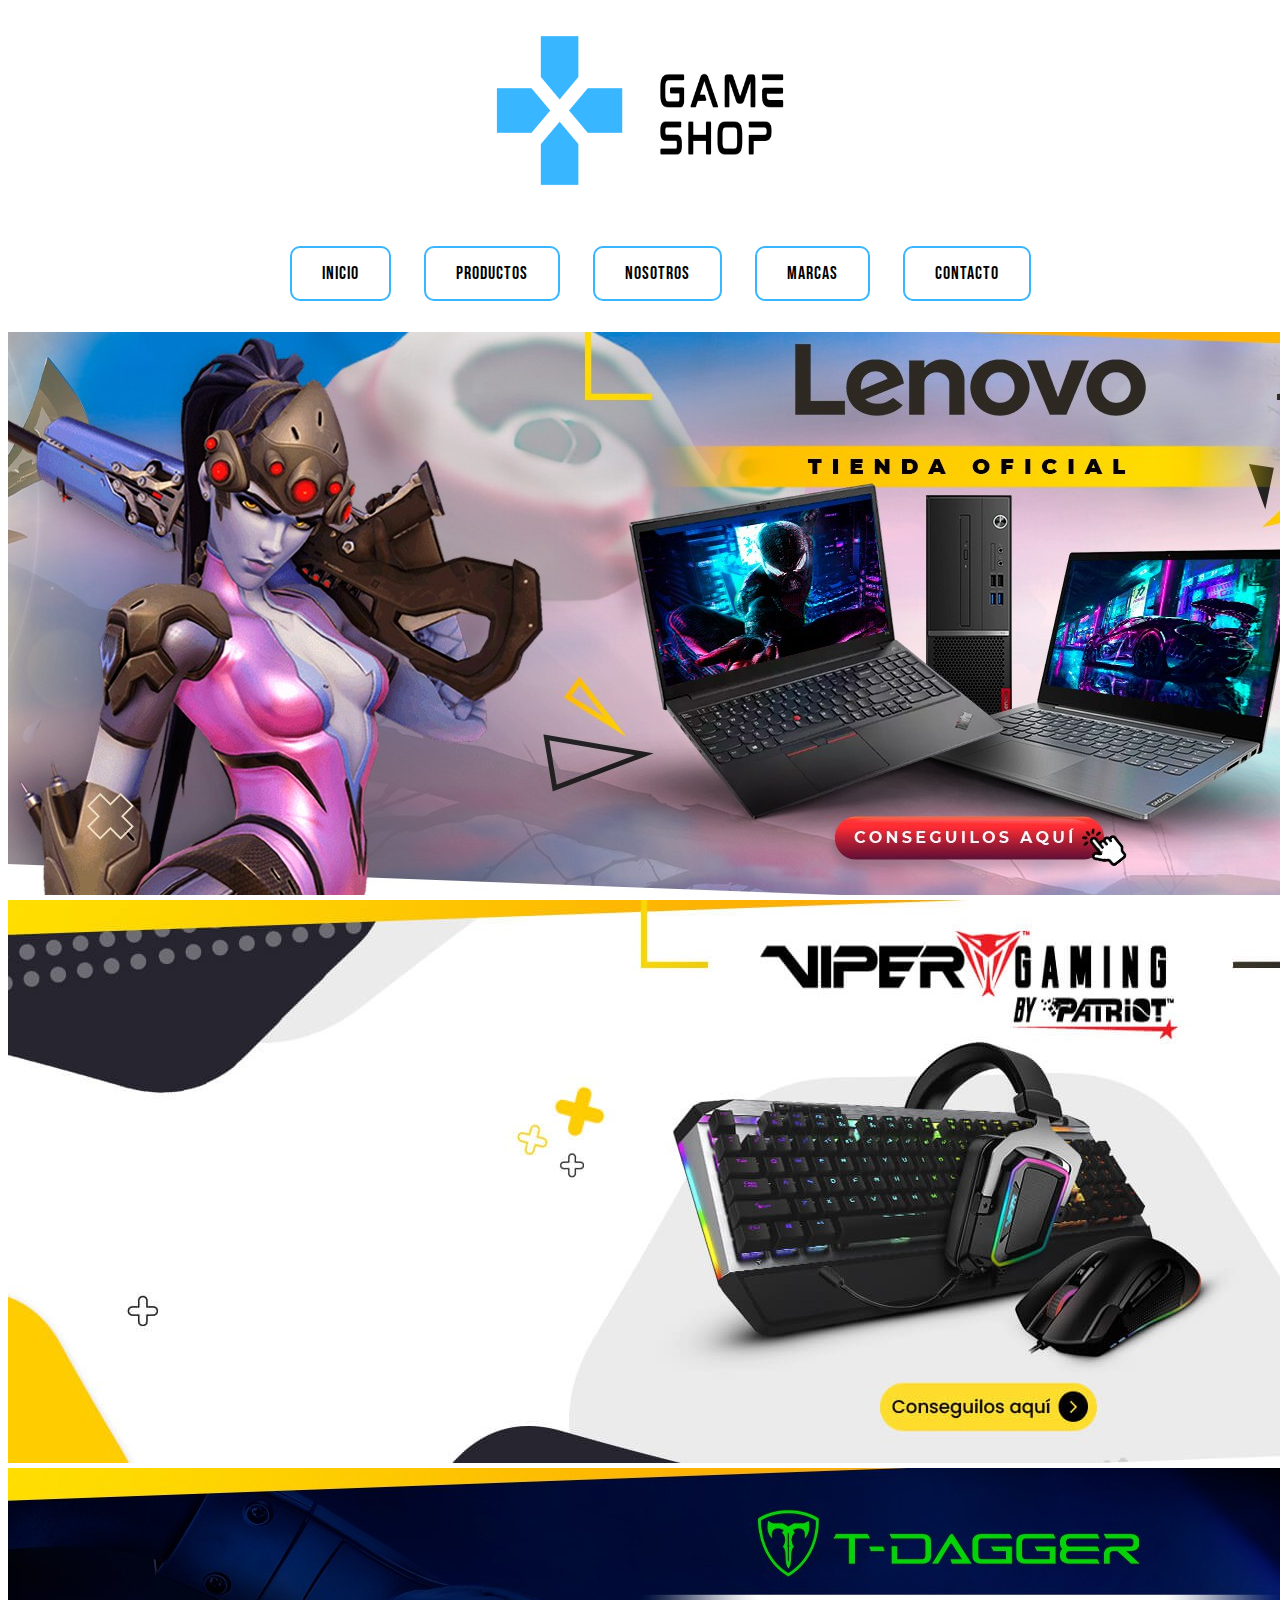
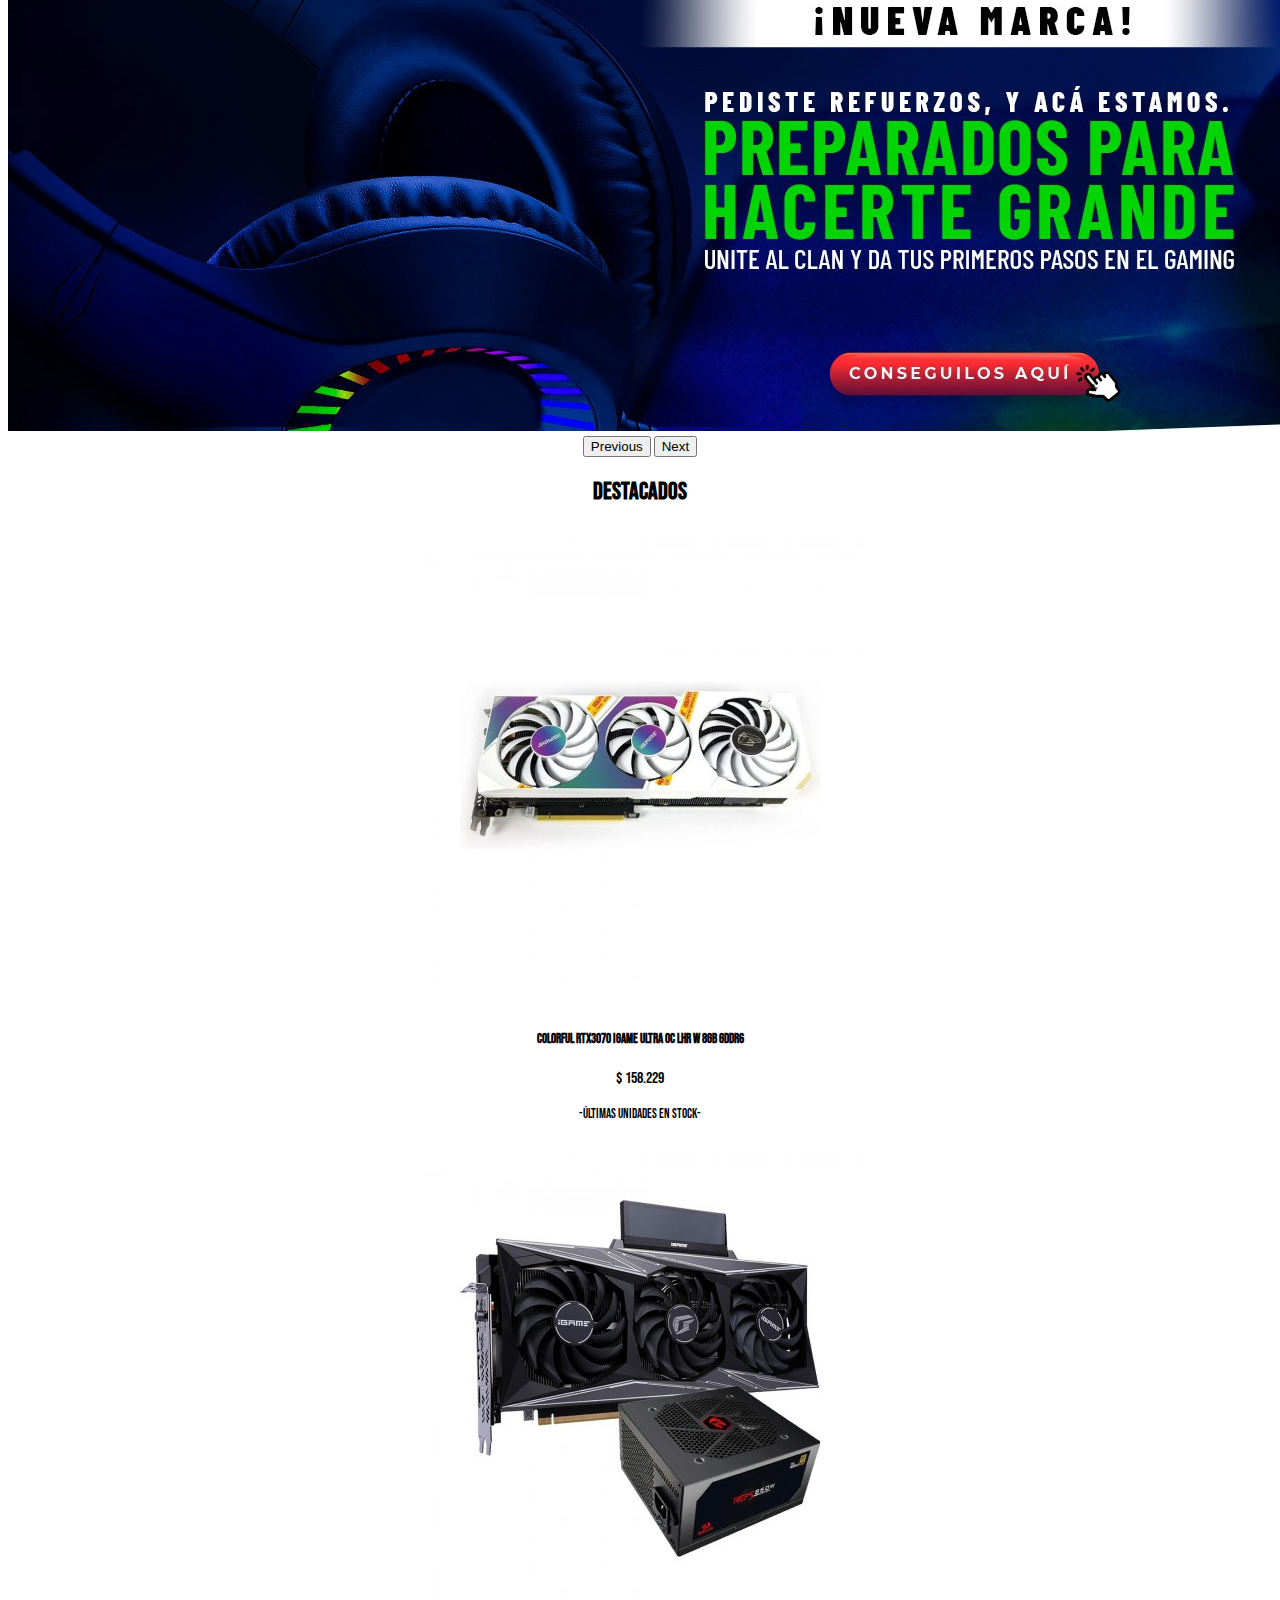
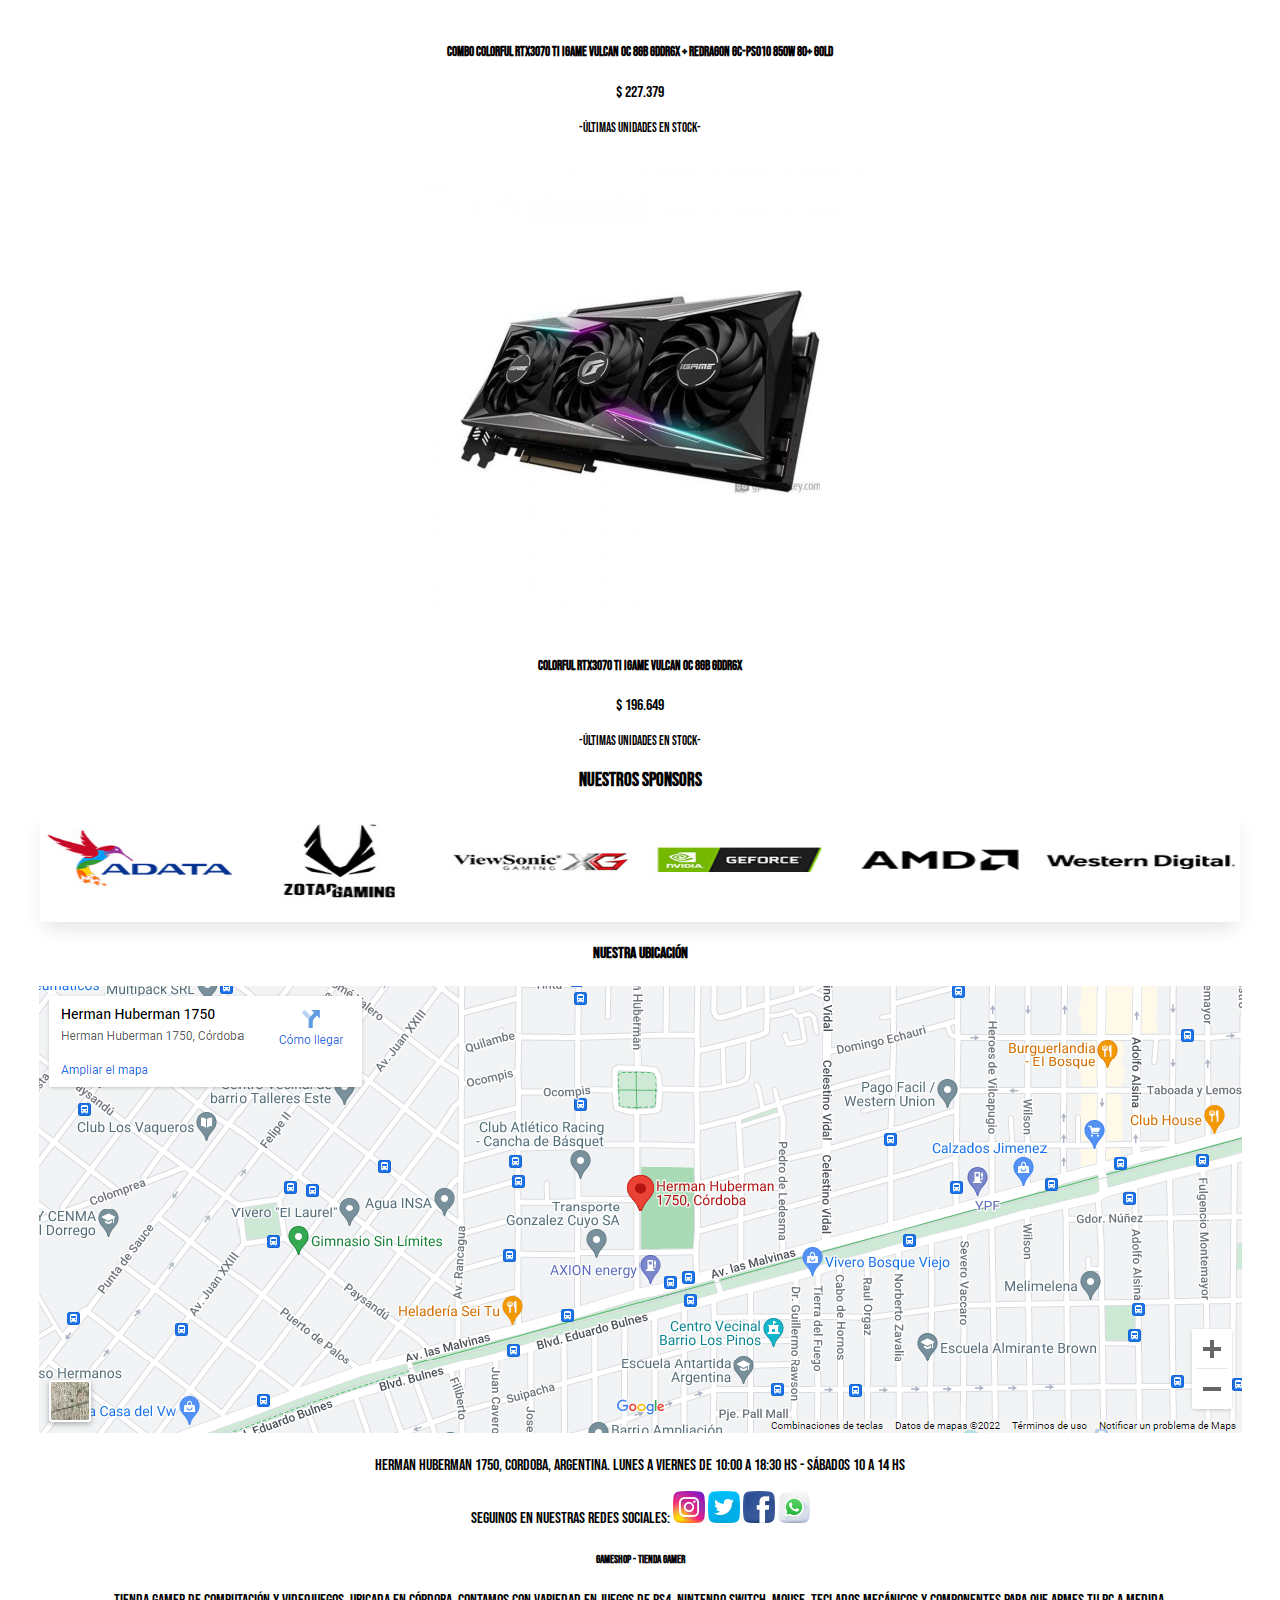
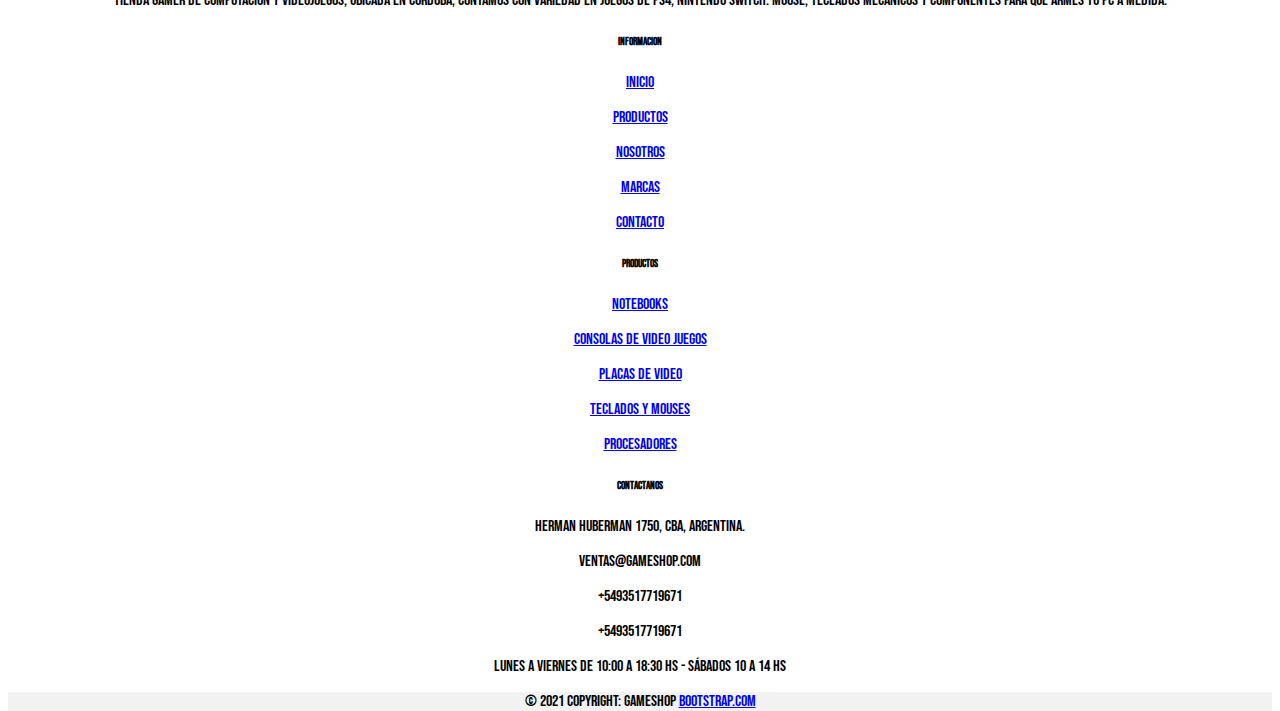
<file: index.html>
<!DOCTYPE html>
<html lang="en">

<head>
  <meta charset="UTF-8">
  <meta http-equiv="X-UA-Compatible" content="IE=edge">
  <meta name="viewport" content="width=device-width, initial-scale=1">
  <link rel="stylesheet" href="style.css">
  <link href="https://fonts.googleapis.com/css2?family=Bebas+Neue&family=Palette+Mosaic&display=swap" rel="stylesheet">
  <link href="https: //fonts.googleapis.com/css2?" family=Bebas+Neue & familia=PT+Sans+Estrecho &family=Palette+Mosaic &
    display=swap rel="stylesheet">
  <link href="https://cdn.jsdelivr.net/npm/bootstrap@5.1.3/dist/css/bootstrap.min.css" rel="stylesheet"
    integrity="sha384-1BmE4kWBq78iYhFldvKuhfTAU6auU8tT94WrHftjDbrCEXSU1oBoqyl2QvZ6jIW3" crossorigin="anonymous">
  <title>Tienda Online</title>
</head>

<body>
  <div class="container">

    <div class="box-1">
      <Header>
        <!-- Logo y nombre -->
        <img classs="logo" src="multimedia/gameshop-final.png" height="200" width="300" alt="foto">
      </Header>
    </div>

    <div class="box-2">
      <nav>
        <ul>
          <li><a href="index.html">Inicio</a></li>
          <li><a href="productos.html">Productos</a></li>
          <li><a href="nosotros.html">Nosotros</a></li>
          <li><a href="marcas.html">Marcas</a></li>
          <li><a href="contacto.html">Contacto</a></li>
        </ul>
      </nav>
    </div>

    <div class="box-3">
      <nav>
        <!-- Bootstrap- Carousel  -->
        <div id="carouselExampleControls" class="carousel slide" data-bs-ride="carousel">
          <div class="carousel-inner">
            <div class="carousel-item active">
              <img src="multimedia/inicio1.jpg" class="d-block w-500" alt="...">
            </div>
            <div class="carousel-item">
              <img src="multimedia/inicio02.jpg" class="d-block w-500" alt="...">
            </div>
            <div class="carousel-item">
              <img src="multimedia/inicio03.jpg" class="d-block w-500" alt="...">
            </div>
          </div>
          <button class="carousel-control-prev" type="button" data-bs-target="#carouselExampleControls"
            data-bs-slide="prev">
            <span class="carousel-control-prev-icon" aria-hidden="true"></span>
            <span class="visually-hidden">Previous</span>
          </button>
          <button class="carousel-control-next" type="button" data-bs-target="#carouselExampleControls"
            data-bs-slide="next">
            <span class="carousel-control-next-icon" aria-hidden="true"></span>
            <span class="visually-hidden">Next</span>
          </button>
        </div>
        <!-- Bootstrap - Carousel  -->
        <h2> DESTACADOS </h2>
        <!-- ========= Bootstrap CARD========= -->
        <div class="card-group">
          <div class="card">
            <img src="multimedia/producto1.jpg" class="card-img-top" alt="...">
            <div class="card-body">
              <h5 class="card-title">Colorful RTX3070 iGame Ultra OC LHR W 8GB GDDR6</h5>
              <p class="card-text">$ 158.229</p>
              <p class="card-text"><small class="text-muted">-Últimas unidades en stock-</small></p>
            </div>
          </div>
          <div class="card">
            <img src="multimedia/producto2.jpg" class="card-img-top" alt="...">
            <div class="card-body">
              <h5 class="card-title">Combo Colorful RTX3070 Ti iGame Vulcan OC 8GB GDDR6X + Redragon GC-PS010 850W 80+
                Gold</h5>
              <p class="card-text">$ 227.379</p>
              <p class="card-text"><small class="text-muted">-Últimas unidades en stock-</small></p>
            </div>
          </div>
          <div class="card">
            <img src="multimedia/producto3.jpg" class="card-img-top" alt="...">
            <div class="card-body">
              <h5 class="card-title">Colorful RTX3070 Ti iGame Vulcan OC 8GB GDDR6X</h5>
              <p class="card-text">$ 196.649</p>
              <p class="card-text"><small class="text-muted">-Últimas unidades en stock-</small></p>
            </div>
          </div>
        </div>
        <h3>NUESTROS SPONSORS</h3>
        <!-- ========================================== -->
        <!--Carousel en movimiento de marcas-->
        <div class="slider">
          <div class="slide-track">
            <div class="slide">
              <img src="multimedia/imagen_marca_1.jpg" height="100" width="200" alt="" />
            </div>
            <div class="slide">
              <img src="multimedia/imagen_marca_2.jpg" height="100" width="200" alt="" />
            </div>
            <div class="slide">
              <img src="multimedia/imagen_marca_3.jpg" height="100" width="200" alt="" />
            </div>
            <div class="slide">
              <img src="multimedia/imagen_marca_4.jpg" height="100" width="200" alt="" />
            </div>
            <div class="slide">
              <img src="multimedia/imagen_marca_5.jpg" height="100" width="200" alt="" />
            </div>
            <div class="slide">
              <img src="multimedia/imagen_marca_6.jpg" height="100" width="200" alt="" />
            </div>
            <div class="slide">
              <img src="multimedia/imagen_marca_7.jpg" height="100" width="200" alt="" />
            </div>
            <div class="slide">
              <img src="multimedia/imagen_marca_8.jpg" height="100" width="200" alt="" />
            </div>
            <div class="slide">
              <img src="multimedia/imagen_marca_9.jpg" height="100" width="200" alt="" />
            </div>
            <div class="slide">
              <img src="multimedia/imagen_marca_10.jpg" height="100" width="200" alt="" />
            </div>
            <div class="slide">
              <img src="multimedia/imagen_marca_11.jpg" height="100" width="200" alt="" />
            </div>
            <div class="slide">
              <img src="multimedia/imagen_marca_12.jpg" height="100" width="200" alt="" />
            </div>
            <div class="slide">
              <img src="multimedia/imagen_marca_13.jpg" height="100" width="200" alt="" />
            </div>
            <div class="slide">
              <img src="multimedia/imagen_marca_14.jpg" height="100" width="200" alt="" />
            </div>
          </div>
        </div>
        <h4>NUESTRA UBICACIÓN</h4>
        <div class=".ubicacion">
          <img src="multimedia/ubicacion.png" alt="foto">
        </div>
        <p>Herman Huberman 1750, Cordoba, Argentina. Lunes a viernes de 10:00 a 18:30 hs - Sábados 10 a 14 hs</p>
      </nav>
      <!-- ========================================== -->
      <div>
        <!-- Bootstrap - Footer -->
        <footer class="text-center text-lg-start bg-light text-muted">
          <!-- Section: Social media -->
          <section class="d-flex justify-content-center justify-content-lg-between p-4 border-bottom">
            <!-- Left -->
            <div class="me-5 d-none d-lg-block">
              <span>Seguinos en nuestras redes sociales:</span>
              <img src="multimedia/instagram2.png" alt="foto">
              <img src="multimedia/gorjeo.png" alt="foto">
              <img src="multimedia/facebook.png" alt="foto">
              <img src="multimedia/whatsapp.png" alt="foto">
            </div>
            <!-- Left -->
            <!-- Right -->
            <div>
              <a href="" class="me-4 text-reset">
                <i class="fab fa-facebook-f"></i>
              </a>
              <a href="" class="me-4 text-reset">
                <i class="fab fa-twitter"></i>
              </a>
              <a href="" class="me-4 text-reset">
                <i class="fab fa-google"></i>
              </a>
              <a href="" class="me-4 text-reset">
                <i class="fab fa-instagram"></i>
              </a>
              <a href="" class="me-4 text-reset">
                <i class="fab fa-linkedin"></i>
              </a>
              <a href="" class="me-4 text-reset">
                <i class="fab fa-github"></i>
              </a>
            </div>
            <!-- Right -->
          </section>
          <!-- Section: Social media -->

          <!-- Section: Links  -->
          <section class="">
            <div class="container text-center text-md-start mt-5">
              <!-- Grid row -->
              <div class="row mt-3">
                <!-- Grid column -->
                <div class="col-md-3 col-lg-4 col-xl-3 mx-auto mb-4">
                  <!-- Content -->
                  <h6 class="text-uppercase fw-bold mb-4">
                    <i class="fas fa-gem me-3"></i>GAMESHOP - TIENDA GAMER
                  </h6>
                  <p>
                    Tienda Gamer de computación y videojuegos, ubicada en Córdoba, contamos con variedad en juegos de
                    Ps4, Nintendo Switch.
                    Mouse, teclados mecánicos y componentes para que armes tu Pc a medida.
                  </p>
                </div>
                <!-- Grid column -->

                <!-- Grid column -->
                <div class="col-md-2 col-lg-2 col-xl-2 mx-auto mb-4">
                  <!-- Links -->
                  <h6 class="text-uppercase fw-bold mb-4">
                    INFORMACION
                  </h6>
                  <p>
                    <a href="#!" class="text-reset">Inicio</a>
                  </p>
                  <p>
                    <a href="#!" class="text-reset">Productos</a>
                  </p>
                  <p>
                    <a href="#!" class="text-reset">Nosotros</a>
                  </p>
                  <p>
                    <a href="#!" class="text-reset">Marcas</a>
                  </p>
                  <p>
                    <a href="#!" class="text-reset">Contacto</a>
                  </p>
                </div>
                <!-- Grid column -->

                <!-- Grid column -->
                <div class="col-md-3 col-lg-2 col-xl-2 mx-auto mb-4">
                  <!-- Links -->
                  <h6 class="text-uppercase fw-bold mb-4">
                    PRODUCTOS
                  </h6>
                  <p>
                    <a href="#!" class="text-reset">Notebooks</a>
                  </p>
                  <p>
                    <a href="#!" class="text-reset">Consolas de Video Juegos</a>
                  </p>
                  <p>
                    <a href="#!" class="text-reset">Placas de Video</a>
                  </p>
                  <p>
                    <a href="#!" class="text-reset">Teclados y Mouses</a>
                  </p>
                  <p>
                    <a href="#!" class="text-reset">Procesadores</a>
                  </p>
                </div>
                <!-- Grid column -->

                <!-- Grid column -->
                <div class="col-md-4 col-lg-3 col-xl-3 mx-auto mb-md-0 mb-4">
                  <!-- Links -->
                  <h6 class="text-uppercase fw-bold mb-4">
                    Contactanos
                  </h6>
                  <p><i class="fas fa-home me-3"></i> Herman Huberman 1750, cba, Argentina.</p>
                  <p>
                    <i class="fas fa-envelope me-3"></i>
                    ventas@gameshop.com
                  </p>
                  <p><i class="fas fa-phone me-3"></i> +5493517719671</p>
                  <p><i class="fas fa-print me-3"></i> +5493517719671</p>
                  <p><i class="fas fa-print me-3"></i> Lunes a viernes de 10:00 a 18:30 hs - Sábados 10 a 14 hs</p>
                </div>
                <!-- Grid column -->
              </div>
              <!-- Grid row -->
            </div>
          </section>
          <!-- Section: Links  -->

          <!-- Copyright -->
          <div class="text-center p-4" style="background-color: rgba(0, 0, 0, 0.05);">
            © 2021 Copyright: GameShop
            <a class="text-reset fw-bold" href="https://mdbootstrap.com/">Bootstrap.com</a>
          </div>
          <!-- Copyright -->
        </footer>
        <!-- Bootstrap - Footer -->
      </div>
    </div>



    <script src="https://cdn.jsdelivr.net/npm/bootstrap@5.1.3/dist/js/bootstrap.bundle.min.js"
      integrity="sha384-ka7Sk0Gln4gmtz2MlQnikT1wXgYsOg+OMhuP+IlRH9sENBO0LRn5q+8nbTov4+1p"
      crossorigin="anonymous"></script>
</body>

</html>
</file>
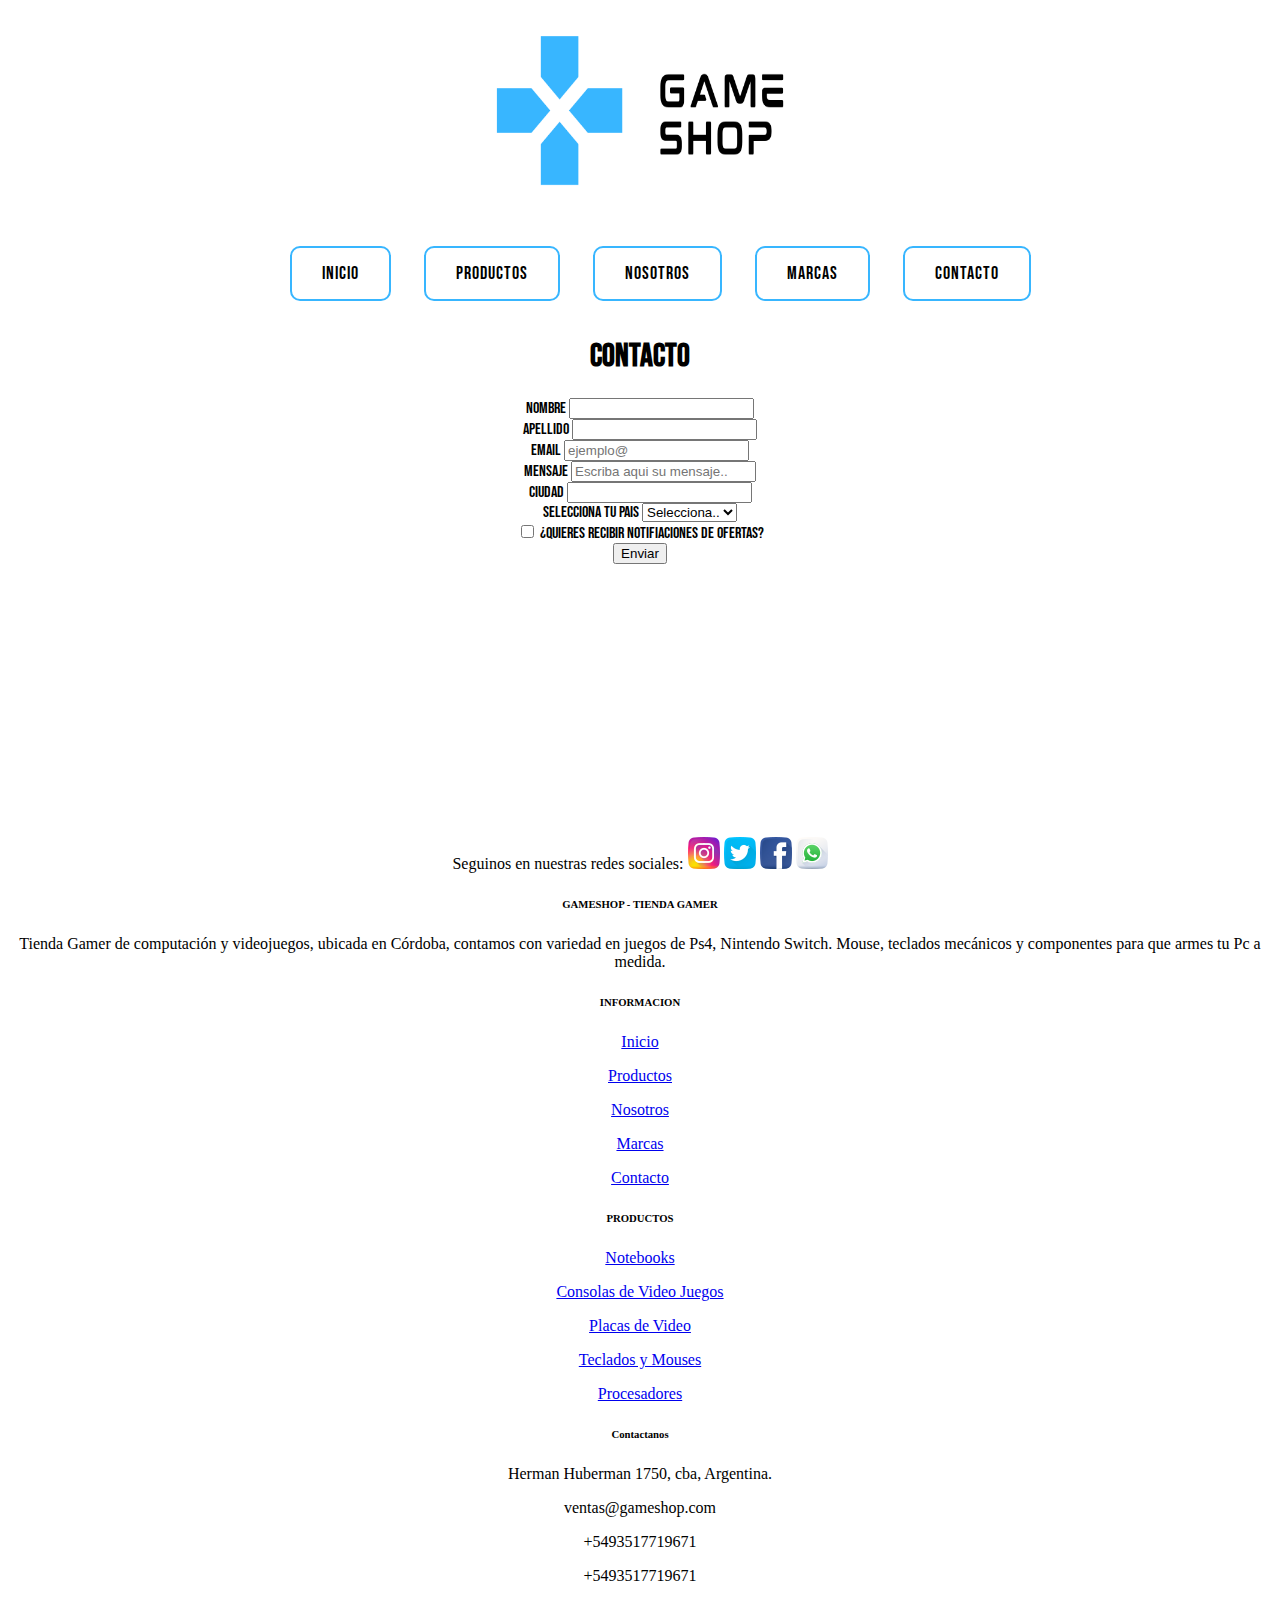
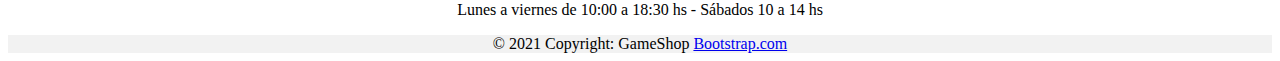
<file: contacto.html>
<!DOCTYPE html>
<html lang="en">

<head>
  <meta charset="UTF-8">
  <meta http-equiv="X-UA-Compatible" content="IE=edge">
  <meta name="viewport" content="width=device-width, initial-scale=1">
  <link rel="stylesheet" href="style.css">
  <link href="https://fonts.googleapis.com/css2?family=Bebas+Neue&family=Palette+Mosaic&display=swap" rel="stylesheet">
  <link href="https: //fonts.googleapis.com/css2?" family=Bebas+Neue & familia=PT+Sans+Estrecho &family=Palette+Mosaic &
    display=swap rel="stylesheet">
  <link href="https://cdn.jsdelivr.net/npm/bootstrap@5.1.3/dist/css/bootstrap.min.css" rel="stylesheet"
    integrity="sha384-1BmE4kWBq78iYhFldvKuhfTAU6auU8tT94WrHftjDbrCEXSU1oBoqyl2QvZ6jIW3" crossorigin="anonymous">
  <title>Tienda Online</title>
</head>

<body>
  <div class="container">

    <div class="box-1">
      <Header>
        <!-- Logo y nombre -->
        <img classs="logo" src="multimedia/gameshop-final.png" height="200" width="300" alt="foto">
      </Header>
    </div>

    <div class="box-2">
      <Nav>
        <ul>
          <li><a href="index.html">Inicio</a></li>
          <li><a href="productos.html">Productos</a></li>
          <li><a href="nosotros.html">Nosotros</a></li>
          <li><a href="marcas.html">Marcas</a></li>
          <li><a href="contacto.html">Contacto</a></li>
        </ul>
      </Nav>
    </div>

    <div class="box-3">
      <h1>Contacto</h1>
      <Main>
        <!-- ========= Boostrap formulario========= -->
        <form class="row g-3">
          <div class="col-md-6">
            <label for="inputEmail4" class="form-label">Nombre</label>
            <input type="text" class="form-control" id="inputEmail4">
          </div>
          <div class="col-md-6">
            <label for="inputPassword4" class="form-label">Apellido</label>
            <input type="text" class="form-control" id="inputPassword4">
          </div>
          <div class="col-12">
            <label for="inputAddress" class="form-label">Email</label>
            <input type="text" class="form-control" id="inputAddress" placeholder="ejemplo@">
          </div>
          <div class="col-12">
            <label for="inputAddress2" class="form-label">Mensaje</label>
            <input type="text" class="form-control" id="inputAddress2" placeholder="Escriba aqui su mensaje..">
          </div>
          <div class="col-md-6">
            <label for="inputCity" class="form-label">Ciudad</label>
            <input type="text" class="form-control" id="inputCity">
          </div>
          <div class="col-md-4">
            <label for="inputState" class="form-label">Selecciona tu pais</label>
            <select id="inputState" class="form-select">
              <option selected>Selecciona..</option>
              <option>Argentina</option>
              <option>Chile</option>
              <option>Uruguay</option>
              <option>Peru</option>
              <option>Paraguay</option>
            </select>
          </div>
          <div class="col-md-2">
            <!-- <textarea name="test" cols="10" rows="10" placeholder="Escriba aqui su mensaje"></textarea> -->
          </div>
          <div class="col-12">
            <div class="form-check">
              <input class="form-check-input" type="checkbox" id="gridCheck">
              <label class="form-check-label" for="gridCheck">
                ¿Quieres recibir notifiaciones de ofertas?
              </label>
            </div>
          </div>
          <div class="col-12">
            <button type="submit" class="btn btn-primary">Enviar</button>
          </div>
        </form>
    </div>
  </div>
  </Main>
  <!-- ========= Boostrap formulario========= -->

  <div>
    <!-- Bootstrap - Footer -->
    <footer class="text-center text-lg-start bg-light text-muted">
      <!-- Section: Social media -->
      <section class="d-flex justify-content-center justify-content-lg-between p-4 border-bottom">
        <!-- Left -->
        <div class="me-5 d-none d-lg-block">
          <span>Seguinos en nuestras redes sociales:</span>
          <img src="multimedia/instagram2.png" alt="foto">
          <img src="multimedia/gorjeo.png" alt="foto">
          <img src="multimedia/facebook.png" alt="foto">
          <img src="multimedia/whatsapp.png" alt="foto">
        </div>
        <!-- Left -->

        <!-- Right -->
        <div>
          <a href="" class="me-4 text-reset">
            <i class="fab fa-facebook-f"></i>
          </a>
          <a href="" class="me-4 text-reset">
            <i class="fab fa-twitter"></i>
          </a>
          <a href="" class="me-4 text-reset">
            <i class="fab fa-google"></i>
          </a>
          <a href="" class="me-4 text-reset">
            <i class="fab fa-instagram"></i>
          </a>
          <a href="" class="me-4 text-reset">
            <i class="fab fa-linkedin"></i>
          </a>
          <a href="" class="me-4 text-reset">
            <i class="fab fa-github"></i>
          </a>
        </div>
        <!-- Right -->
      </section>
      <!-- Section: Social media -->

      <!-- Section: Links  -->
      <section class="">
        <div class="container text-center text-md-start mt-5">
          <!-- Grid row -->
          <div class="row mt-3">
            <!-- Grid column -->
            <div class="col-md-3 col-lg-4 col-xl-3 mx-auto mb-4">
              <!-- Content -->
              <h6 class="text-uppercase fw-bold mb-4">
                <i class="fas fa-gem me-3"></i>GAMESHOP - TIENDA GAMER
              </h6>
              <p>
                Tienda Gamer de computación y videojuegos, ubicada en Córdoba, contamos con variedad en juegos de
                Ps4, Nintendo Switch.
                Mouse, teclados mecánicos y componentes para que armes tu Pc a medida.
              </p>
            </div>
            <!-- Grid column -->

            <!-- Grid column -->
            <div class="col-md-2 col-lg-2 col-xl-2 mx-auto mb-4">
              <!-- Links -->
              <h6 class="text-uppercase fw-bold mb-4">
                INFORMACION
              </h6>
              <p>
                <a href="#!" class="text-reset">Inicio</a>
              </p>
              <p>
                <a href="#!" class="text-reset">Productos</a>
              </p>
              <p>
                <a href="#!" class="text-reset">Nosotros</a>
              </p>
              <p>
                <a href="#!" class="text-reset">Marcas</a>
              </p>
              <p>
                <a href="#!" class="text-reset">Contacto</a>
              </p>
            </div>
            <!-- Grid column -->

            <!-- Grid column -->
            <div class="col-md-3 col-lg-2 col-xl-2 mx-auto mb-4">
              <!-- Links -->
              <h6 class="text-uppercase fw-bold mb-4">
                PRODUCTOS
              </h6>
              <p>
                <a href="#!" class="text-reset">Notebooks</a>
              </p>
              <p>
                <a href="#!" class="text-reset">Consolas de Video Juegos</a>
              </p>
              <p>
                <a href="#!" class="text-reset">Placas de Video</a>
              </p>
              <p>
                <a href="#!" class="text-reset">Teclados y Mouses</a>
              </p>
              <p>
                <a href="#!" class="text-reset">Procesadores</a>
              </p>
            </div>
            <!-- Grid column -->

            <!-- Grid column -->
            <div class="col-md-4 col-lg-3 col-xl-3 mx-auto mb-md-0 mb-4">
              <!-- Links -->
              <h6 class="text-uppercase fw-bold mb-4">
                Contactanos
              </h6>
              <p><i class="fas fa-home me-3"></i> Herman Huberman 1750, cba, Argentina.</p>
              <p>
                <i class="fas fa-envelope me-3"></i>
                ventas@gameshop.com
              </p>
              <p><i class="fas fa-phone me-3"></i> +5493517719671</p>
              <p><i class="fas fa-print me-3"></i> +5493517719671</p>
              <p><i class="fas fa-print me-3"></i> Lunes a viernes de 10:00 a 18:30 hs - Sábados 10 a 14 hs</p>
            </div>
            <!-- Grid column -->
          </div>
          <!-- Grid row -->
        </div>
      </section>
      <!-- Section: Links  -->

      <!-- Copyright -->
      <div class="text-center p-4" style="background-color: rgba(0, 0, 0, 0.05);">
        © 2021 Copyright: GameShop
        <a class="text-reset fw-bold" href="https://mdbootstrap.com/">Bootstrap.com</a>
      </div>
      <!-- Copyright -->
    </footer>
    <!-- Bootstrap - Footer -->
  </div>
  </div>





  <script src="https://cdn.jsdelivr.net/npm/bootstrap@5.1.3/dist/js/bootstrap.bundle.min.js"
    integrity="sha384-ka7Sk0Gln4gmtz2MlQnikT1wXgYsOg+OMhuP+IlRH9sENBO0LRn5q+8nbTov4+1p"
    crossorigin="anonymous"></script>
</body>

</html>
</file>
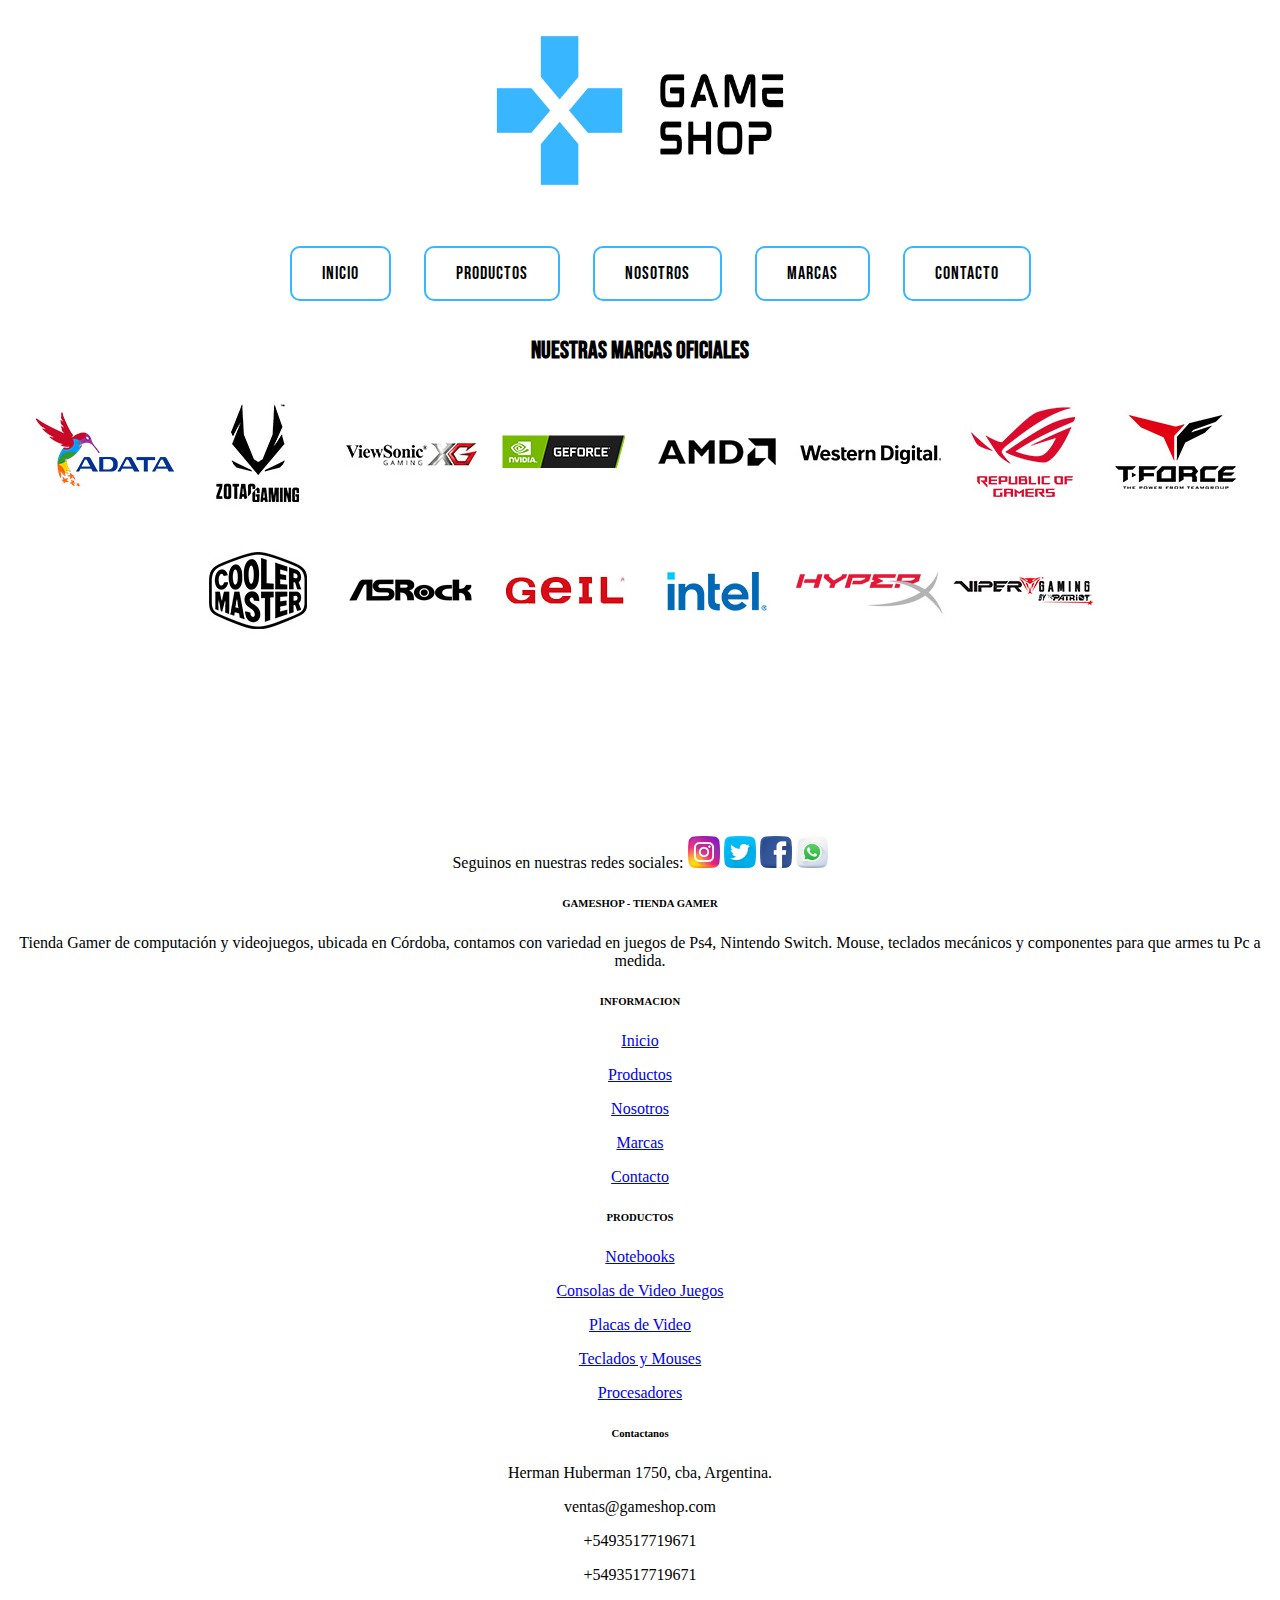
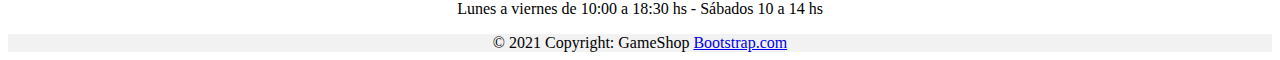
<file: marcas.html>
<!DOCTYPE html>
<html lang="en">

<head>
  <meta charset="UTF-8">
  <meta http-equiv="X-UA-Compatible" content="IE=edge">
  <meta name="viewport" content="width=device-width, initial-scale=1">
  <link rel="stylesheet" href="style.css">
  <link href="https://fonts.googleapis.com/css2?family=Bebas+Neue&family=Palette+Mosaic&display=swap" rel="stylesheet">
  <link href="https: //fonts.googleapis.com/css2?" family=Bebas+Neue & familia=PT+Sans+Estrecho &family=Palette+Mosaic &
    display=swap rel="stylesheet">
  <link href="https://cdn.jsdelivr.net/npm/bootstrap@5.1.3/dist/css/bootstrap.min.css" rel="stylesheet"
    integrity="sha384-1BmE4kWBq78iYhFldvKuhfTAU6auU8tT94WrHftjDbrCEXSU1oBoqyl2QvZ6jIW3" crossorigin="anonymous">
  <title>Tienda Online</title>
</head>

<body>
  <div class="container">

    <div class="box-1">
      <Header>
        <!-- Logo y nombre -->
        <img classs="logo" src="multimedia/gameshop-final.png" height="200" width="300" alt="foto">
      </Header>
    </div>

    <div class="box-2">
      <Nav>
        <ul>
          <li><a href="index.html">Inicio</a></li>
          <li><a href="productos.html">Productos</a></li>
          <li><a href="nosotros.html">Nosotros</a></li>
          <li><a href="marcas.html">Marcas</a></li>
          <li><a href="contacto.html">Contacto</a></li>
        </ul>
      </Nav>
    </div>

    <div class="box-3">
      <Main>
        <h2>NUESTRAS MARCAS OFICIALES</h2>
        <img src="multimedia/imagen_marca_1.jpg" alt="foto">
        <img src="multimedia/imagen_marca_2.jpg" alt="foto">
        <img src="multimedia/imagen_marca_3.jpg" alt="foto">
        <img src="multimedia/imagen_marca_4.jpg" alt="foto">
        <img src="multimedia/imagen_marca_5.jpg" alt="foto">
        <img src="multimedia/imagen_marca_6.jpg" alt="foto">
        <img src="multimedia/imagen_marca_7.jpg" alt="foto">
        <img src="multimedia/imagen_marca_8.jpg" alt="foto">
        <img src="multimedia/imagen_marca_9.jpg" alt="foto">
        <img src="multimedia/imagen_marca_10.jpg" alt="foto">
        <img src="multimedia/imagen_marca_11.jpg" alt="foto">
        <img src="multimedia/imagen_marca_12.jpg" alt="foto">
        <img src="multimedia/imagen_marca_13.jpg" alt="foto">
        <img src="multimedia/imagen_marca_14.jpg" alt="foto">
      </Main>
    </div>

    <div>
      <!-- Bootstrap - Footer -->
      <footer class="text-center text-lg-start bg-light text-muted">
        <!-- Section: Social media -->
        <section class="d-flex justify-content-center justify-content-lg-between p-4 border-bottom">
          <!-- Left -->
          <div class="me-5 d-none d-lg-block">
            <span>Seguinos en nuestras redes sociales:</span>
            <img src="multimedia/instagram2.png" alt="foto">
            <img src="multimedia/gorjeo.png" alt="foto">
            <img src="multimedia/facebook.png" alt="foto">
            <img src="multimedia/whatsapp.png" alt="foto">
          </div>
          <!-- Left -->

          <!-- Right -->
          <div>
            <a href="" class="me-4 text-reset">
              <i class="fab fa-facebook-f"></i>
            </a>
            <a href="" class="me-4 text-reset">
              <i class="fab fa-twitter"></i>
            </a>
            <a href="" class="me-4 text-reset">
              <i class="fab fa-google"></i>
            </a>
            <a href="" class="me-4 text-reset">
              <i class="fab fa-instagram"></i>
            </a>
            <a href="" class="me-4 text-reset">
              <i class="fab fa-linkedin"></i>
            </a>
            <a href="" class="me-4 text-reset">
              <i class="fab fa-github"></i>
            </a>
          </div>
          <!-- Right -->
        </section>
        <!-- Section: Social media -->

        <!-- Section: Links  -->
        <section class="">
          <div class="container text-center text-md-start mt-5">
            <!-- Grid row -->
            <div class="row mt-3">
              <!-- Grid column -->
              <div class="col-md-3 col-lg-4 col-xl-3 mx-auto mb-4">
                <!-- Content -->
                <h6 class="text-uppercase fw-bold mb-4">
                  <i class="fas fa-gem me-3"></i>GAMESHOP - TIENDA GAMER
                </h6>
                <p>
                  Tienda Gamer de computación y videojuegos, ubicada en Córdoba, contamos con variedad en juegos de
                  Ps4, Nintendo Switch.
                  Mouse, teclados mecánicos y componentes para que armes tu Pc a medida.
                </p>
              </div>
              <!-- Grid column -->

              <!-- Grid column -->
              <div class="col-md-2 col-lg-2 col-xl-2 mx-auto mb-4">
                <!-- Links -->
                <h6 class="text-uppercase fw-bold mb-4">
                  INFORMACION
                </h6>
                <p>
                  <a href="#!" class="text-reset">Inicio</a>
                </p>
                <p>
                  <a href="#!" class="text-reset">Productos</a>
                </p>
                <p>
                  <a href="#!" class="text-reset">Nosotros</a>
                </p>
                <p>
                  <a href="#!" class="text-reset">Marcas</a>
                </p>
                <p>
                  <a href="#!" class="text-reset">Contacto</a>
                </p>
              </div>
              <!-- Grid column -->

              <!-- Grid column -->
              <div class="col-md-3 col-lg-2 col-xl-2 mx-auto mb-4">
                <!-- Links -->
                <h6 class="text-uppercase fw-bold mb-4">
                  PRODUCTOS
                </h6>
                <p>
                  <a href="#!" class="text-reset">Notebooks</a>
                </p>
                <p>
                  <a href="#!" class="text-reset">Consolas de Video Juegos</a>
                </p>
                <p>
                  <a href="#!" class="text-reset">Placas de Video</a>
                </p>
                <p>
                  <a href="#!" class="text-reset">Teclados y Mouses</a>
                </p>
                <p>
                  <a href="#!" class="text-reset">Procesadores</a>
                </p>
              </div>
              <!-- Grid column -->

              <!-- Grid column -->
              <div class="col-md-4 col-lg-3 col-xl-3 mx-auto mb-md-0 mb-4">
                <!-- Links -->
                <h6 class="text-uppercase fw-bold mb-4">
                  Contactanos
                </h6>
                <p><i class="fas fa-home me-3"></i> Herman Huberman 1750, cba, Argentina.</p>
                <p>
                  <i class="fas fa-envelope me-3"></i>
                  ventas@gameshop.com
                </p>
                <p><i class="fas fa-phone me-3"></i> +5493517719671</p>
                <p><i class="fas fa-print me-3"></i> +5493517719671</p>
                <p><i class="fas fa-print me-3"></i> Lunes a viernes de 10:00 a 18:30 hs - Sábados 10 a 14 hs</p>
              </div>
              <!-- Grid column -->
            </div>
            <!-- Grid row -->
          </div>
        </section>
        <!-- Section: Links  -->

        <!-- Copyright -->
        <div class="text-center p-4" style="background-color: rgba(0, 0, 0, 0.05);">
          © 2021 Copyright: GameShop
          <a class="text-reset fw-bold" href="https://mdbootstrap.com/">Bootstrap.com</a>
        </div>
        <!-- Copyright -->
      </footer>
      <!-- Bootstrap - Footer -->
    </div>
  </div>





  <script src="https://cdn.jsdelivr.net/npm/bootstrap@5.1.3/dist/js/bootstrap.bundle.min.js"
    integrity="sha384-ka7Sk0Gln4gmtz2MlQnikT1wXgYsOg+OMhuP+IlRH9sENBO0LRn5q+8nbTov4+1p"
    crossorigin="anonymous"></script>
</body>

</html>
</file>
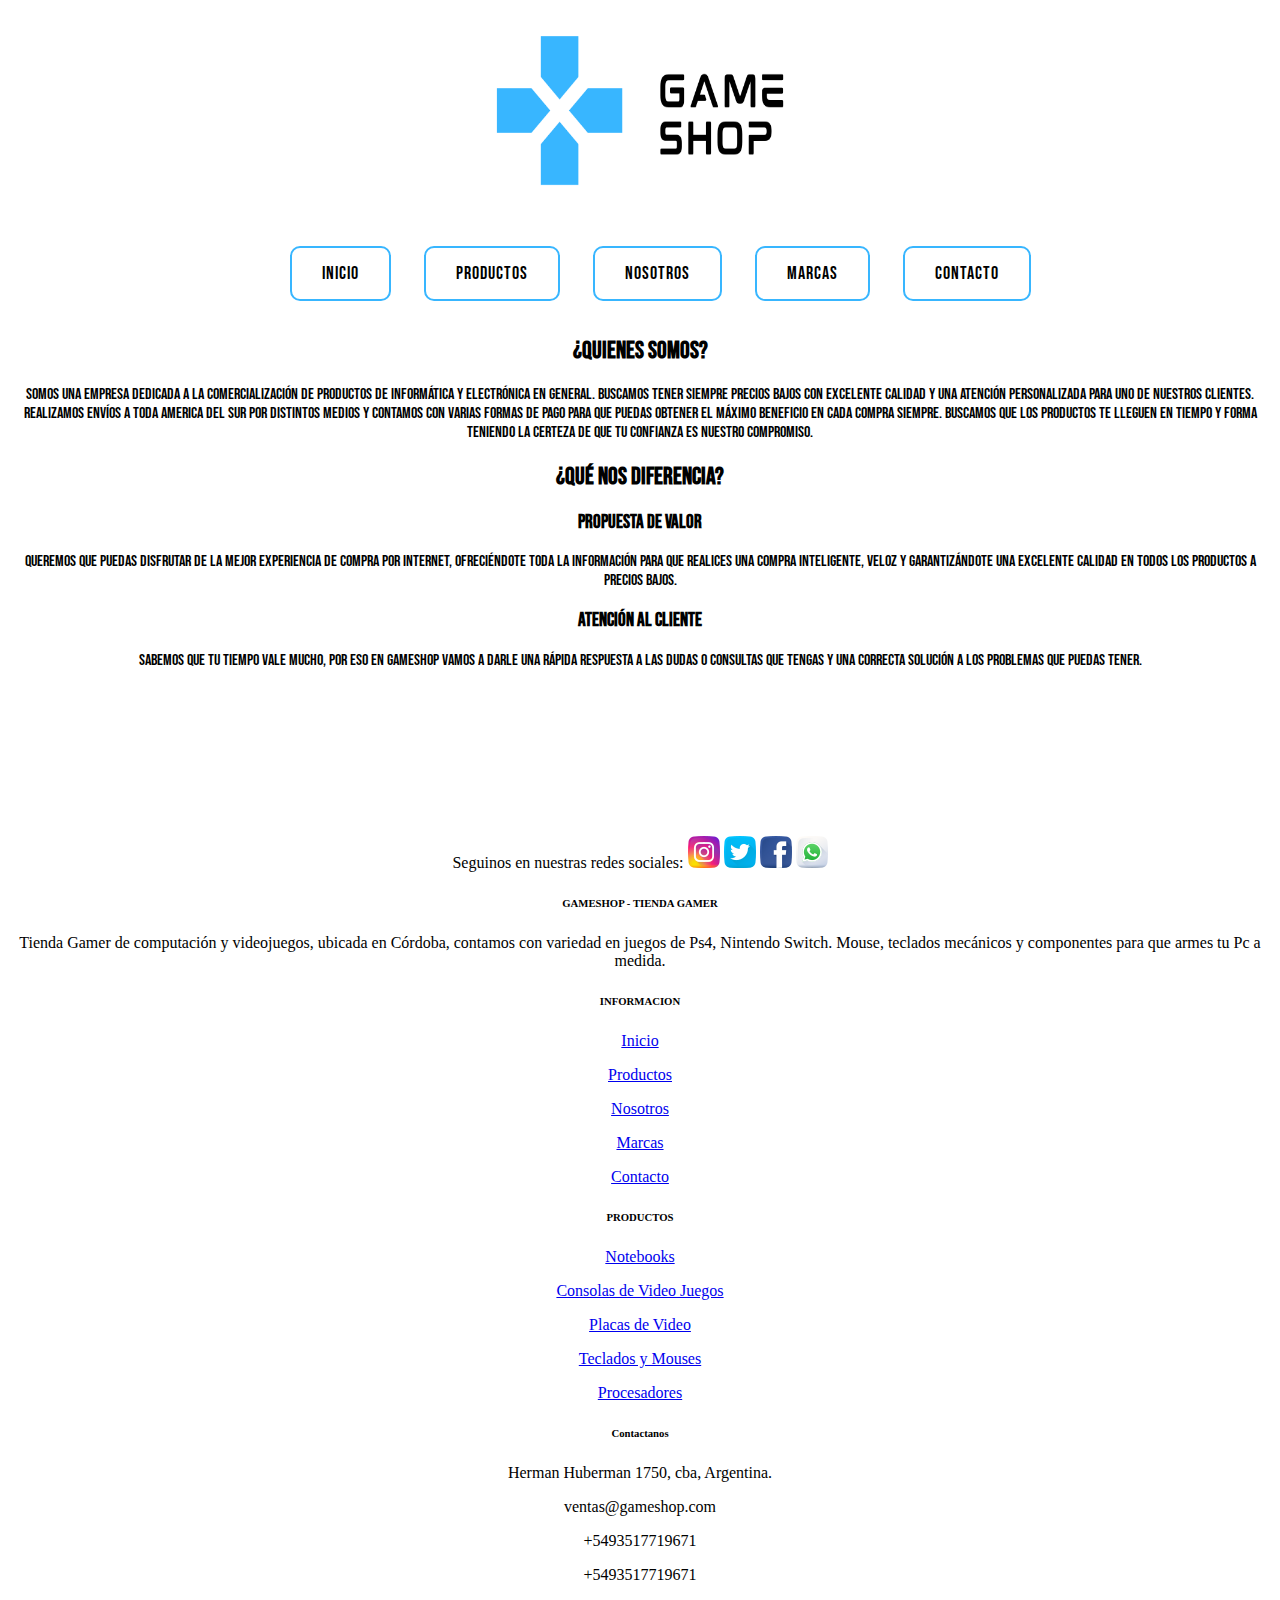
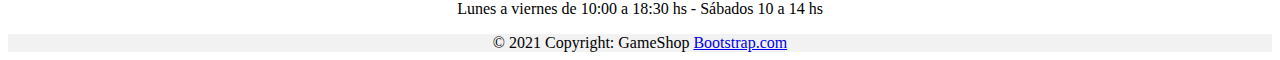
<file: nosotros.html>
<!DOCTYPE html>
<html lang="en">

<head>
  <meta charset="UTF-8">
  <meta http-equiv="X-UA-Compatible" content="IE=edge">
  <meta name="viewport" content="width=device-width, initial-scale=1">
  <link rel="stylesheet" href="style.css">
  <link href="https://fonts.googleapis.com/css2?family=Bebas+Neue&family=Palette+Mosaic&display=swap" rel="stylesheet">
  <link href="https: //fonts.googleapis.com/css2?" family=Bebas+Neue & familia=PT+Sans+Estrecho &family=Palette+Mosaic &
    display=swap rel="stylesheet">
  <link href="https://cdn.jsdelivr.net/npm/bootstrap@5.1.3/dist/css/bootstrap.min.css" rel="stylesheet"
    integrity="sha384-1BmE4kWBq78iYhFldvKuhfTAU6auU8tT94WrHftjDbrCEXSU1oBoqyl2QvZ6jIW3" crossorigin="anonymous">
  <title>Tienda Online</title>
</head>

<body>
  <div class="container">

    <div class="box-1">
      <Header>
        <!-- Logo y nombre -->
        <img classs="logo" src="multimedia/gameshop-final.png" height="200" width="300" alt="foto">
      </Header>
    </div>

    <div class="box-2">
      <Nav>
        <ul>
          <li><a href="index.html">Inicio</a></li>
          <li><a href="productos.html">Productos</a></li>
          <li><a href="nosotros.html">Nosotros</a></li>
          <li><a href="marcas.html">Marcas</a></li>
          <li><a href="contacto.html">Contacto</a></li>
        </ul>
      </Nav>
    </div>

    <div class="box-3">
      <Main>
        <h2>¿QUIENES SOMOS?</h2>
        <p>Somos una empresa dedicada a la comercialización de productos de informática y electrónica en general.
          Buscamos tener siempre precios bajos con excelente calidad y una atención personalizada para uno de
          nuestros
          clientes.
          Realizamos envíos a toda America del sur por distintos medios y contamos con varias formas de pago para
          que
          puedas
          obtener el máximo beneficio en cada compra siempre.
          Buscamos que los productos te lleguen en tiempo y forma teniendo la certeza de que tu confianza es nuestro
          compromiso.</p>
        <!-- === -->
        <h2>¿Qué nos diferencia?</h2>
        <h3>Propuesta de Valor</h3>
        <p>Queremos que puedas disfrutar de la mejor experiencia de compra por Internet, ofreciéndote toda la
          información
          para que
          realices una compra inteligente, veloz y garantizándote una excelente calidad en todos los productos a precios
          bajos.</p>
        <h3>Atención al cliente</h3>
        <p>
          Sabemos que tu tiempo vale mucho, por eso en GameShop vamos a darle una rápida respuesta a las dudas o
          consultas que
          tengas y una correcta solución a los problemas que puedas tener.</p>
        <!-- === -->
      </Main>
    </div>

    <div>
      <!-- Bootstrap - Footer -->
      <footer class="text-center text-lg-start bg-light text-muted">
        <!-- Section: Social media -->
        <section class="d-flex justify-content-center justify-content-lg-between p-4 border-bottom">
          <!-- Left -->
          <div class="me-5 d-none d-lg-block">
            <span>Seguinos en nuestras redes sociales:</span>
            <img src="multimedia/instagram2.png" alt="foto">
            <img src="multimedia/gorjeo.png" alt="foto">
            <img src="multimedia/facebook.png" alt="foto">
            <img src="multimedia/whatsapp.png" alt="foto">
          </div>
          <!-- Left -->

          <!-- Right -->
          <div>
            <a href="" class="me-4 text-reset">
              <i class="fab fa-facebook-f"></i>
            </a>
            <a href="" class="me-4 text-reset">
              <i class="fab fa-twitter"></i>
            </a>
            <a href="" class="me-4 text-reset">
              <i class="fab fa-google"></i>
            </a>
            <a href="" class="me-4 text-reset">
              <i class="fab fa-instagram"></i>
            </a>
            <a href="" class="me-4 text-reset">
              <i class="fab fa-linkedin"></i>
            </a>
            <a href="" class="me-4 text-reset">
              <i class="fab fa-github"></i>
            </a>
          </div>
          <!-- Right -->
        </section>
        <!-- Section: Social media -->

        <!-- Section: Links  -->
        <section class="">
          <div class="container text-center text-md-start mt-5">
            <!-- Grid row -->
            <div class="row mt-3">
              <!-- Grid column -->
              <div class="col-md-3 col-lg-4 col-xl-3 mx-auto mb-4">
                <!-- Content -->
                <h6 class="text-uppercase fw-bold mb-4">
                  <i class="fas fa-gem me-3"></i>GAMESHOP - TIENDA GAMER
                </h6>
                <p>
                  Tienda Gamer de computación y videojuegos, ubicada en Córdoba, contamos con variedad en juegos de
                  Ps4, Nintendo Switch.
                  Mouse, teclados mecánicos y componentes para que armes tu Pc a medida.
                </p>
              </div>
              <!-- Grid column -->

              <!-- Grid column -->
              <div class="col-md-2 col-lg-2 col-xl-2 mx-auto mb-4">
                <!-- Links -->
                <h6 class="text-uppercase fw-bold mb-4">
                  INFORMACION
                </h6>
                <p>
                  <a href="#!" class="text-reset">Inicio</a>
                </p>
                <p>
                  <a href="#!" class="text-reset">Productos</a>
                </p>
                <p>
                  <a href="#!" class="text-reset">Nosotros</a>
                </p>
                <p>
                  <a href="#!" class="text-reset">Marcas</a>
                </p>
                <p>
                  <a href="#!" class="text-reset">Contacto</a>
                </p>
              </div>
              <!-- Grid column -->

              <!-- Grid column -->
              <div class="col-md-3 col-lg-2 col-xl-2 mx-auto mb-4">
                <!-- Links -->
                <h6 class="text-uppercase fw-bold mb-4">
                  PRODUCTOS
                </h6>
                <p>
                  <a href="#!" class="text-reset">Notebooks</a>
                </p>
                <p>
                  <a href="#!" class="text-reset">Consolas de Video Juegos</a>
                </p>
                <p>
                  <a href="#!" class="text-reset">Placas de Video</a>
                </p>
                <p>
                  <a href="#!" class="text-reset">Teclados y Mouses</a>
                </p>
                <p>
                  <a href="#!" class="text-reset">Procesadores</a>
                </p>
              </div>
              <!-- Grid column -->

              <!-- Grid column -->
              <div class="col-md-4 col-lg-3 col-xl-3 mx-auto mb-md-0 mb-4">
                <!-- Links -->
                <h6 class="text-uppercase fw-bold mb-4">
                  Contactanos
                </h6>
                <p><i class="fas fa-home me-3"></i> Herman Huberman 1750, cba, Argentina.</p>
                <p>
                  <i class="fas fa-envelope me-3"></i>
                  ventas@gameshop.com
                </p>
                <p><i class="fas fa-phone me-3"></i> +5493517719671</p>
                <p><i class="fas fa-print me-3"></i> +5493517719671</p>
                <p><i class="fas fa-print me-3"></i> Lunes a viernes de 10:00 a 18:30 hs - Sábados 10 a 14 hs</p>
              </div>
              <!-- Grid column -->
            </div>
            <!-- Grid row -->
          </div>
        </section>
        <!-- Section: Links  -->

        <!-- Copyright -->
        <div class="text-center p-4" style="background-color: rgba(0, 0, 0, 0.05);">
          © 2021 Copyright: GameShop
          <a class="text-reset fw-bold" href="https://mdbootstrap.com/">Bootstrap.com</a>
        </div>
        <!-- Copyright -->
      </footer>
      <!-- Bootstrap - Footer -->
    </div>
  </div>






  <script src="https://cdn.jsdelivr.net/npm/bootstrap@5.1.3/dist/js/bootstrap.bundle.min.js"
    integrity="sha384-ka7Sk0Gln4gmtz2MlQnikT1wXgYsOg+OMhuP+IlRH9sENBO0LRn5q+8nbTov4+1p"
    crossorigin="anonymous"></script>
</body>

</html>
</file>
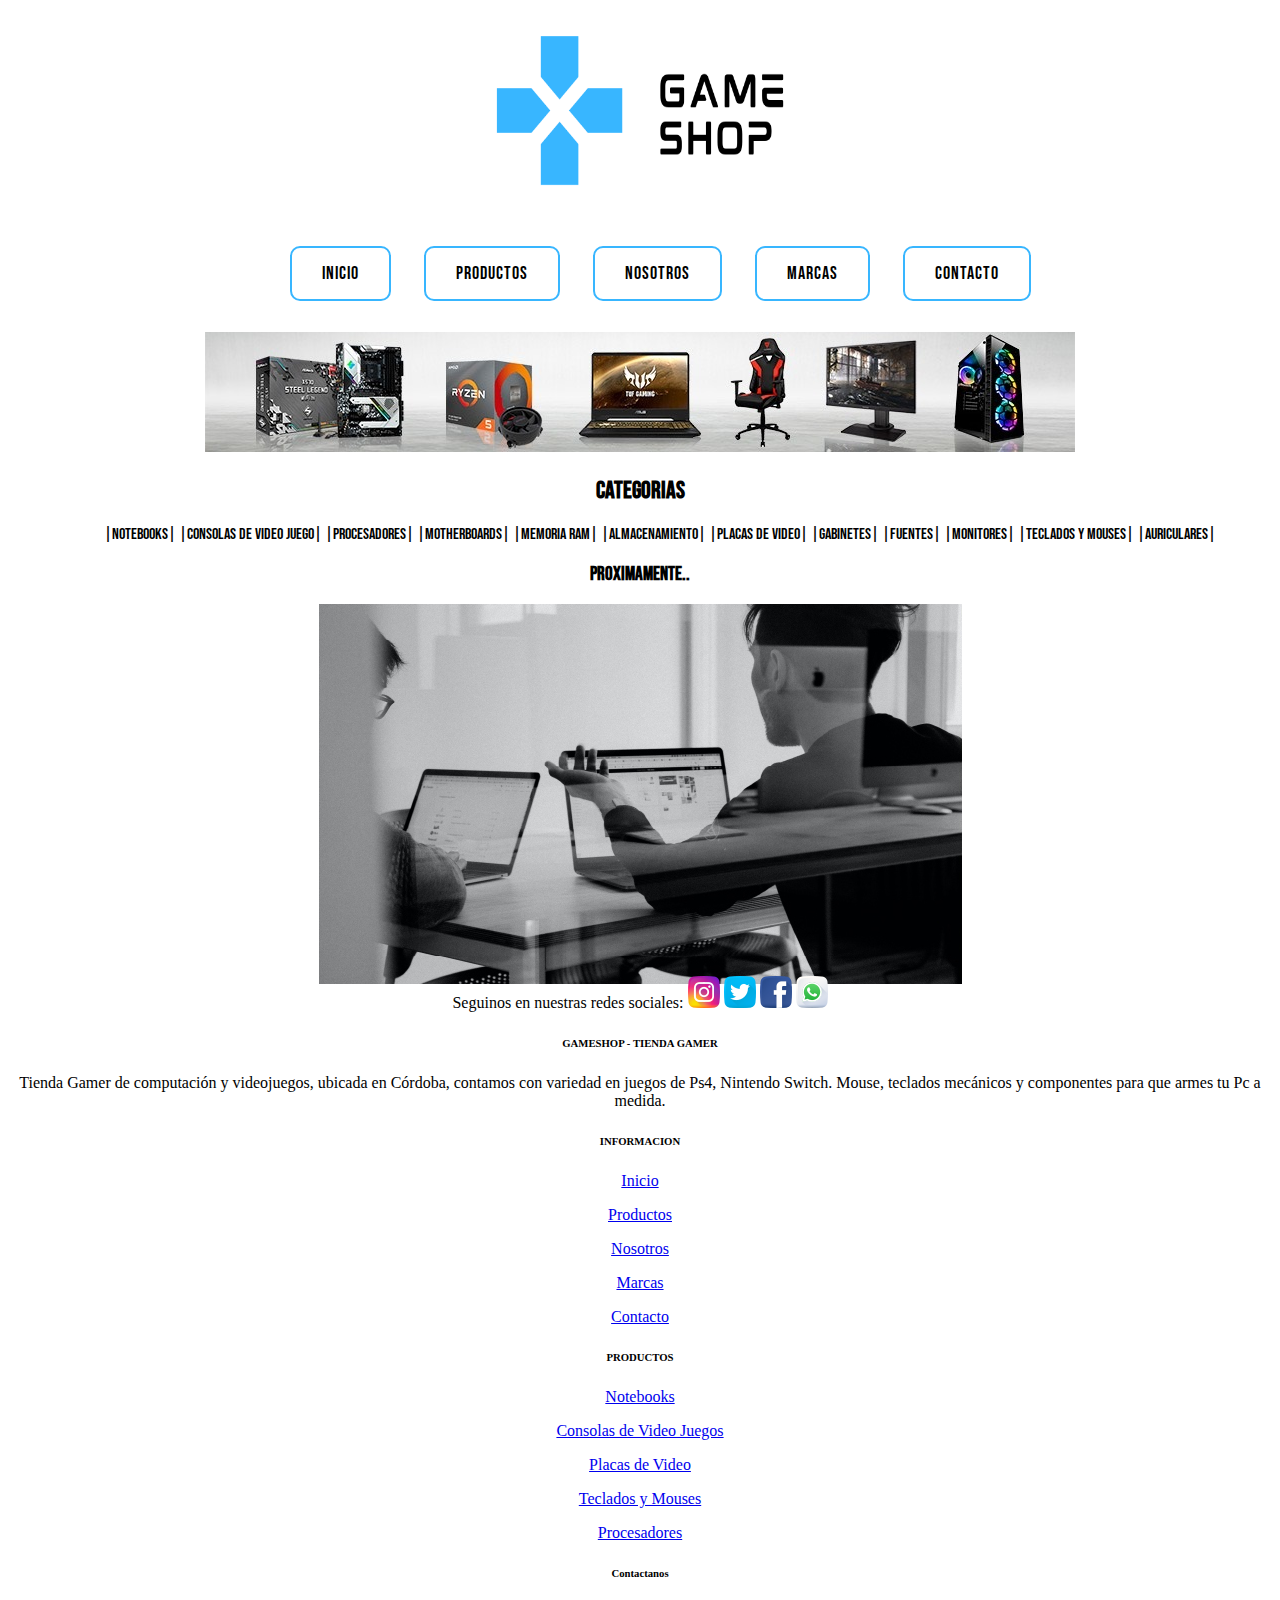
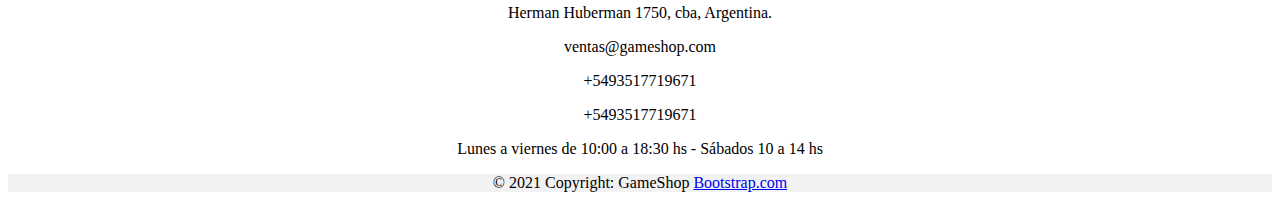
<file: productos.html>
<!DOCTYPE html>
<html lang="en">

<head>
  <meta charset="UTF-8">
  <meta http-equiv="X-UA-Compatible" content="IE=edge">
  <meta name="viewport" content="width=device-width, initial-scale=1">
  <link rel="stylesheet" href="style.css">
  <link href="https://fonts.googleapis.com/css2?family=Bebas+Neue&family=Palette+Mosaic&display=swap" rel="stylesheet">
  <link href="https: //fonts.googleapis.com/css2?" family=Bebas+Neue & familia=PT+Sans+Estrecho &family=Palette+Mosaic &
    display=swap rel="stylesheet">
  <link href="https://cdn.jsdelivr.net/npm/bootstrap@5.1.3/dist/css/bootstrap.min.css" rel="stylesheet"
    integrity="sha384-1BmE4kWBq78iYhFldvKuhfTAU6auU8tT94WrHftjDbrCEXSU1oBoqyl2QvZ6jIW3" crossorigin="anonymous">
  <title>Tienda Online</title>
</head>

<body>
  <div class="container">

    <div class="box-1">
      <Header>
        <!-- Logo y nombre -->
        <img classs="logo" src="multimedia/gameshop-final.png" height="200" width="300" alt="foto">
      </Header>
    </div>

    <div class="box-2">
      <Nav>
        <ul>
          <li><a href="index.html">Inicio</a></li>
          <li><a href="productos.html">Productos</a></li>
          <li><a href="nosotros.html">Nosotros</a></li>
          <li><a href="marcas.html">Marcas</a></li>
          <li><a href="contacto.html">Contacto</a></li>
        </ul>
      </Nav>
    </div>
    <img src="multimedia/productos1.jpg" alt="foto">
    <div class="box-3">
      <nav>
        <h2>CATEGORIAS</h2>
        <ul>
          <li>|Notebooks|</li>
          <li>|Consolas de Video Juego|</li>
          <li>|Procesadores|</li>
          <li>|Motherboards|</li>
          <li>|Memoria Ram|</li>
          <li>|Almacenamiento|</li>
          <li>|Placas de Video|</li>
          <li>|Gabinetes|</li>
          <li>|Fuentes|</li>
          <li>|Monitores|</li>
          <li>|Teclados y Mouses|</li>
          <li>|Auriculares|</li>
        </ul>
      </nav>
      <nav>
        <h3>PROXIMAMENTE..</h3>
        <img src="multimedia/quienes_somos.jpg" alt="foto">
      </nav>
    </div>

    <div>
      <!-- Bootstrap - Footer -->
      <footer class="text-center text-lg-start bg-light text-muted">
        <!-- Section: Social media -->
        <section class="d-flex justify-content-center justify-content-lg-between p-4 border-bottom">
          <!-- Left -->
          <div class="me-5 d-none d-lg-block">
            <span>Seguinos en nuestras redes sociales:</span>
            <img src="multimedia/instagram2.png" alt="foto">
            <img src="multimedia/gorjeo.png" alt="foto">
            <img src="multimedia/facebook.png" alt="foto">
            <img src="multimedia/whatsapp.png" alt="foto">
          </div>
          <!-- Left -->

          <!-- Right -->
          <div>
            <a href="" class="me-4 text-reset">
              <i class="fab fa-facebook-f"></i>
            </a>
            <a href="" class="me-4 text-reset">
              <i class="fab fa-twitter"></i>
            </a>
            <a href="" class="me-4 text-reset">
              <i class="fab fa-google"></i>
            </a>
            <a href="" class="me-4 text-reset">
              <i class="fab fa-instagram"></i>
            </a>
            <a href="" class="me-4 text-reset">
              <i class="fab fa-linkedin"></i>
            </a>
            <a href="" class="me-4 text-reset">
              <i class="fab fa-github"></i>
            </a>
          </div>
          <!-- Right -->
        </section>
        <!-- Section: Social media -->

        <!-- Section: Links  -->
        <section class="">
          <div class="container text-center text-md-start mt-5">
            <!-- Grid row -->
            <div class="row mt-3">
              <!-- Grid column -->
              <div class="col-md-3 col-lg-4 col-xl-3 mx-auto mb-4">
                <!-- Content -->
                <h6 class="text-uppercase fw-bold mb-4">
                  <i class="fas fa-gem me-3"></i>GAMESHOP - TIENDA GAMER
                </h6>
                <p>
                  Tienda Gamer de computación y videojuegos, ubicada en Córdoba, contamos con variedad en juegos de
                  Ps4, Nintendo Switch.
                  Mouse, teclados mecánicos y componentes para que armes tu Pc a medida.
                </p>
              </div>
              <!-- Grid column -->

              <!-- Grid column -->
              <div class="col-md-2 col-lg-2 col-xl-2 mx-auto mb-4">
                <!-- Links -->
                <h6 class="text-uppercase fw-bold mb-4">
                  INFORMACION
                </h6>
                <p>
                  <a href="#!" class="text-reset">Inicio</a>
                </p>
                <p>
                  <a href="#!" class="text-reset">Productos</a>
                </p>
                <p>
                  <a href="#!" class="text-reset">Nosotros</a>
                </p>
                <p>
                  <a href="#!" class="text-reset">Marcas</a>
                </p>
                <p>
                  <a href="#!" class="text-reset">Contacto</a>
                </p>
              </div>
              <!-- Grid column -->

              <!-- Grid column -->
              <div class="col-md-3 col-lg-2 col-xl-2 mx-auto mb-4">
                <!-- Links -->
                <h6 class="text-uppercase fw-bold mb-4">
                  PRODUCTOS
                </h6>
                <p>
                  <a href="#!" class="text-reset">Notebooks</a>
                </p>
                <p>
                  <a href="#!" class="text-reset">Consolas de Video Juegos</a>
                </p>
                <p>
                  <a href="#!" class="text-reset">Placas de Video</a>
                </p>
                <p>
                  <a href="#!" class="text-reset">Teclados y Mouses</a>
                </p>
                <p>
                  <a href="#!" class="text-reset">Procesadores</a>
                </p>
              </div>
              <!-- Grid column -->

              <!-- Grid column -->
              <div class="col-md-4 col-lg-3 col-xl-3 mx-auto mb-md-0 mb-4">
                <!-- Links -->
                <h6 class="text-uppercase fw-bold mb-4">
                  Contactanos
                </h6>
                <p><i class="fas fa-home me-3"></i> Herman Huberman 1750, cba, Argentina.</p>
                <p>
                  <i class="fas fa-envelope me-3"></i>
                  ventas@gameshop.com
                </p>
                <p><i class="fas fa-phone me-3"></i> +5493517719671</p>
                <p><i class="fas fa-print me-3"></i> +5493517719671</p>
                <p><i class="fas fa-print me-3"></i> Lunes a viernes de 10:00 a 18:30 hs - Sábados 10 a 14 hs</p>
              </div>
              <!-- Grid column -->
            </div>
            <!-- Grid row -->
          </div>
        </section>
        <!-- Section: Links  -->

        <!-- Copyright -->
        <div class="text-center p-4" style="background-color: rgba(0, 0, 0, 0.05);">
          © 2021 Copyright: GameShop
          <a class="text-reset fw-bold" href="https://mdbootstrap.com/">Bootstrap.com</a>
        </div>
        <!-- Copyright -->
      </footer>
      <!-- Bootstrap - Footer -->
    </div>
  </div>


  <script src="https://cdn.jsdelivr.net/npm/bootstrap@5.1.3/dist/js/bootstrap.bundle.min.js"
    integrity="sha384-ka7Sk0Gln4gmtz2MlQnikT1wXgYsOg+OMhuP+IlRH9sENBO0LRn5q+8nbTov4+1p"
    crossorigin="anonymous"></script>
</body>

</html>
</file>
<file: style.css>
/* * {
  margin: 0;
  padding: 0;
  box-sizing: border-box;
}

body {
  border: 10px solid red;
} */

/* body {
  background-color: #ffffff;
  border: 10px solid red;
} */

/* Titulo principal le agregamos color, fuentes y lo alineamos*/
h1 {
  color: #000000;
  font-family: "Bebas Neue", cursive;
  text-align: center;
}

/*Lista: centramos, y agregamos color*/
ul {
  text-align: center;
  list-style-type: none;
  color: rgb(0, 0, 0);
}

li {
  display: inline-block;
}

div {
  text-align: center;
}

/* A cada clase agregamos color, fuentes y alineamos*/
.box-1 {
  text-align: center;
  color: rgb(0, 0, 0);
  font-family: "Bebas Neue", cursive;
  font-size: x-large;
  background-color: #ffffff;
}

.box-2 {
  text-align: center;
  color: rgb(0, 0, 0);
  font-family: "Bebas Neue", cursive;
}
.box-3 {
  text-align: center;
  color: rgb(0, 0, 0);
  font-family: "Bebas Neue", cursive;
  height: 500px;
  width: 500;
}
.box-4 {
  /* text-align: center; */
  color: rgb(0, 0, 0);
  font-family: "Bebas Neue", cursive;
}

/* Aplicamos botones con animacion */
nav ul li a {
  font-family: "Bebas Neue", cursive;
  position: relative;
  display: inline-block;
  margin: 15px;
  padding: 15px 30px;
  text-align: center;
  font-size: 18px;
  letter-spacing: 1px;
  text-decoration: none;
  color: #000000;
  background: transparent;
  cursor: pointer;
  transition: ease-out 0.5s;
  border-radius: 30px;
  border: 2px solid #38b6ff;
  border-radius: 10px;
  box-shadow: inset 0 0 0 0 #38b6ff;
}

nav ul li a:hover {
  color: rgb(0, 0, 0);
  box-shadow: inset 0 -100px 0 0 #38b6ff;
}

nav ul li a:active {
  transform: scale(0.9);
}
/* ====================================================== */
/* Carusel */

@mixin white-gradient {
  background: linear-gradient(
    to right,
    rgba(255, 255, 255, 1) 0%,
    rgba(255, 255, 255, 0) 100%
  );
}

@keyframes scroll {
  0% {
    transform: translateX(0);
  }
  100% {
    transform: translateX(calc(-250px * 7));
  }
}

.slider {
  background: rgb(255, 255, 255);
  box-shadow: 0 10px 20px -5px rgba(0, 0, 0, 0.125);
  height: 100px;
  margin: auto;
  overflow: hidden;
  position: relative;
  width: 960px;
}

.slider::before,
.slider::after {
  @include white-gradient;
  content: "";
  height: 100px;
  position: absolute;
  width: 200px;
  z-index: 2;
}

.slider ::after {
  right: 0;
  top: 0;
  transform: rotateZ(180deg);
}

.slider ::before {
  left: 0;
  top: 0;
}

.slide-track {
  animation: scroll 40s linear infinite;
  display: flex;
  width: calc(250px * 14);
}
.slider {
  height: 112px;
  width: 1200px;
}
/* ====================================================== */
</file>
